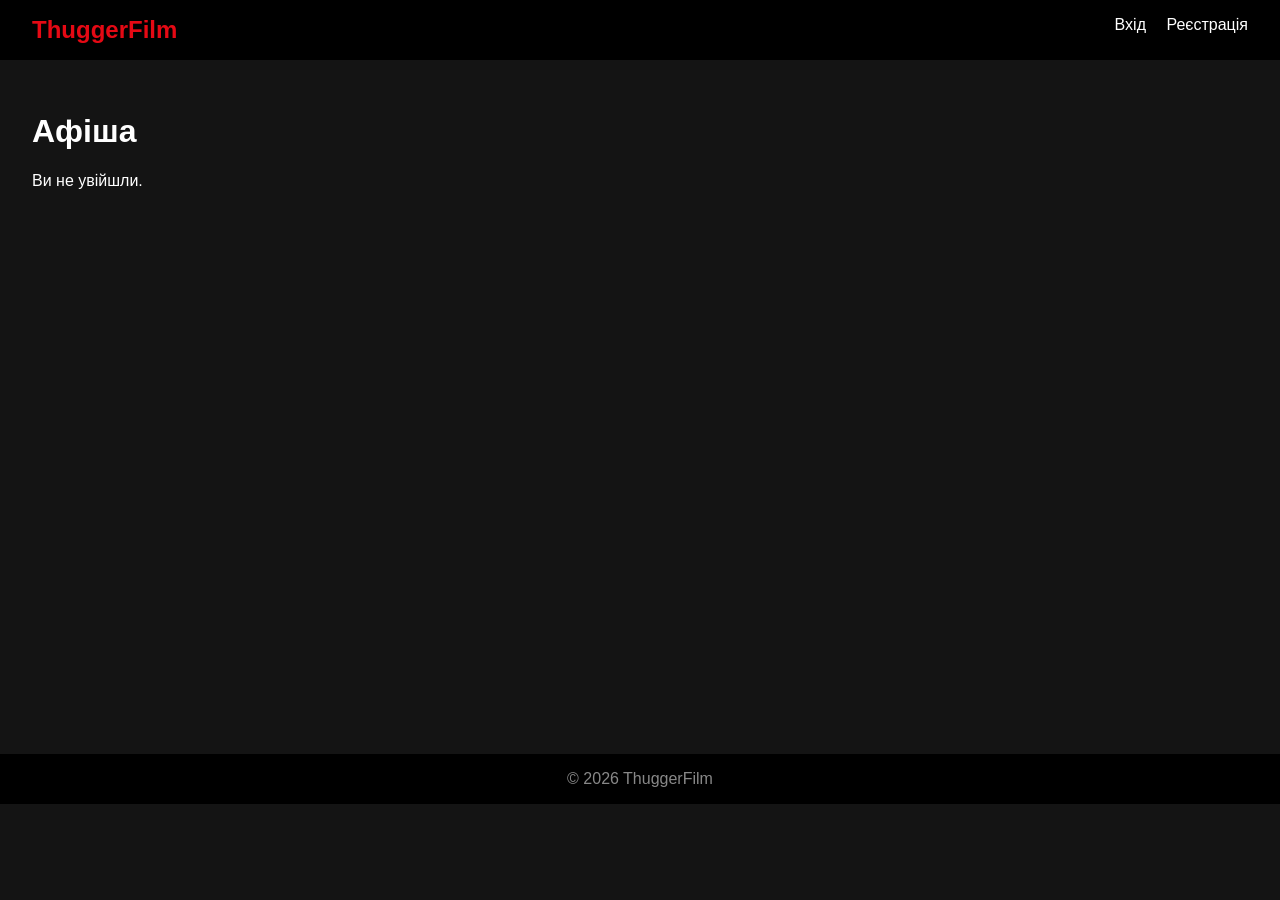
<file: index.html>
<!DOCTYPE html>
<html lang="uk">
  <head>
    <meta charset="UTF-8">
    <title>ThuggerFilm</title>
    <link rel="stylesheet" href="css/style.css">
  </head>
  <body>
    <header>
      <a href="index.html" class="logo">ThuggerFilm</a>
      <nav>
        <a href="login.html">Вхід</a>
        <a href="register.html">Реєстрація</a>
      </nav>
    </header>
    <main>
      <h1>Афіша</h1>
      <p id="welcome">Ви не увійшли.</p>
    </main>
    <footer>© 2026 ThuggerFilm</footer>
    <script src="js/api.js"></script>
    <script src="js/index.js"></script>
  </body>
</html>
</file>
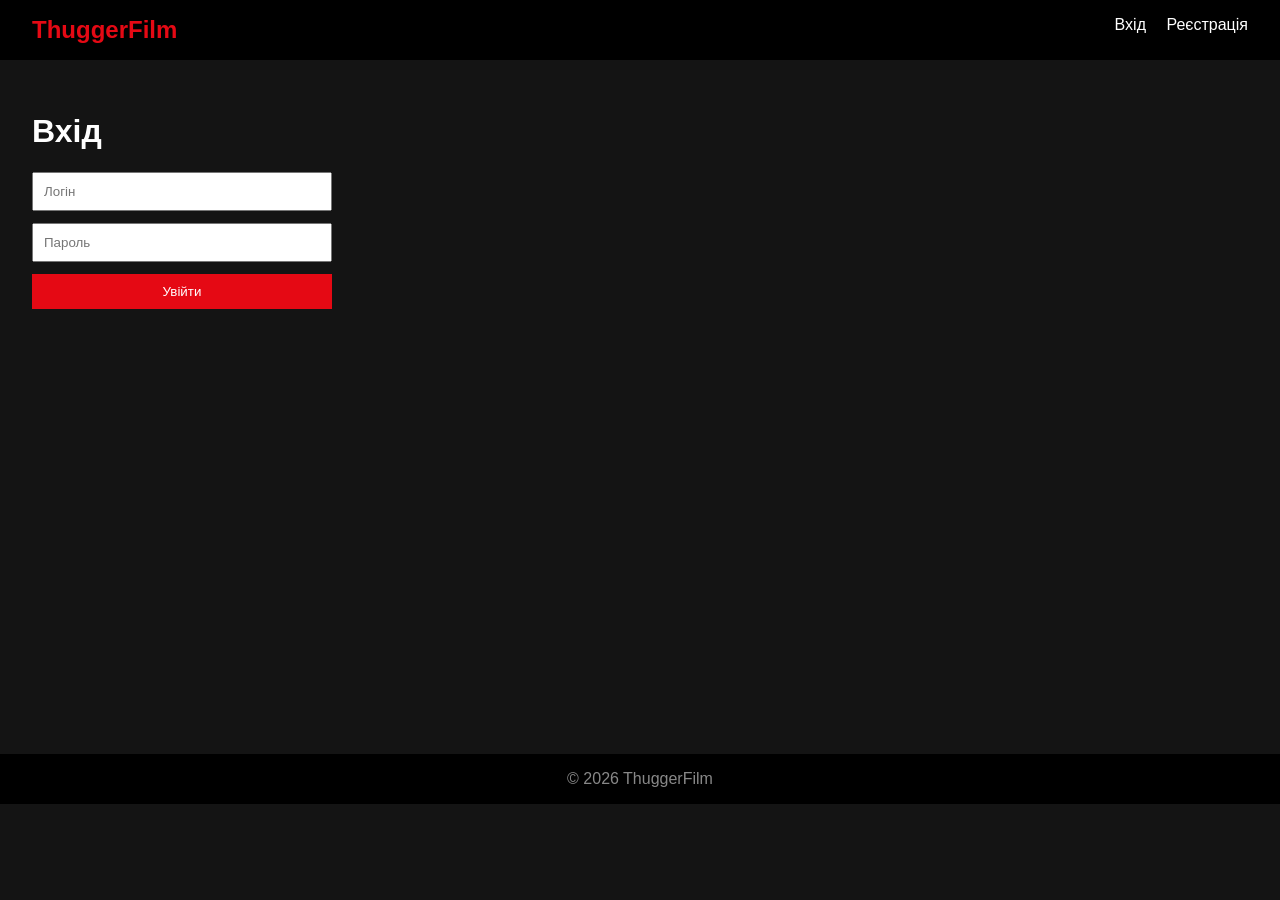
<file: login.html>
<!DOCTYPE html>
<html lang="uk">
  <head>
    <meta charset="UTF-8">
    <title>Вхід — ThuggerFilm</title>
    <link rel="stylesheet" href="css/style.css">
  </head>
  <body>
    <header>
      <a href="index.html" class="logo">ThuggerFilm</a>
      <nav>
        <a href="login.html">Вхід</a>
        <a href="register.html">Реєстрація</a>
      </nav>
    </header>
    <main>
      <h1>Вхід</h1>
      <form id="login-form">
        <input name="username" placeholder="Логін" required>
        <input name="password" type="password" placeholder="Пароль" required>
        <button type="submit">Увійти</button>
      </form>
      <p id="message"></p>
    </main>
    <footer>© 2026 ThuggerFilm</footer>
    <script src="js/api.js"></script>
    <script src="js/login.js"></script>
  </body>
</html>
</file>
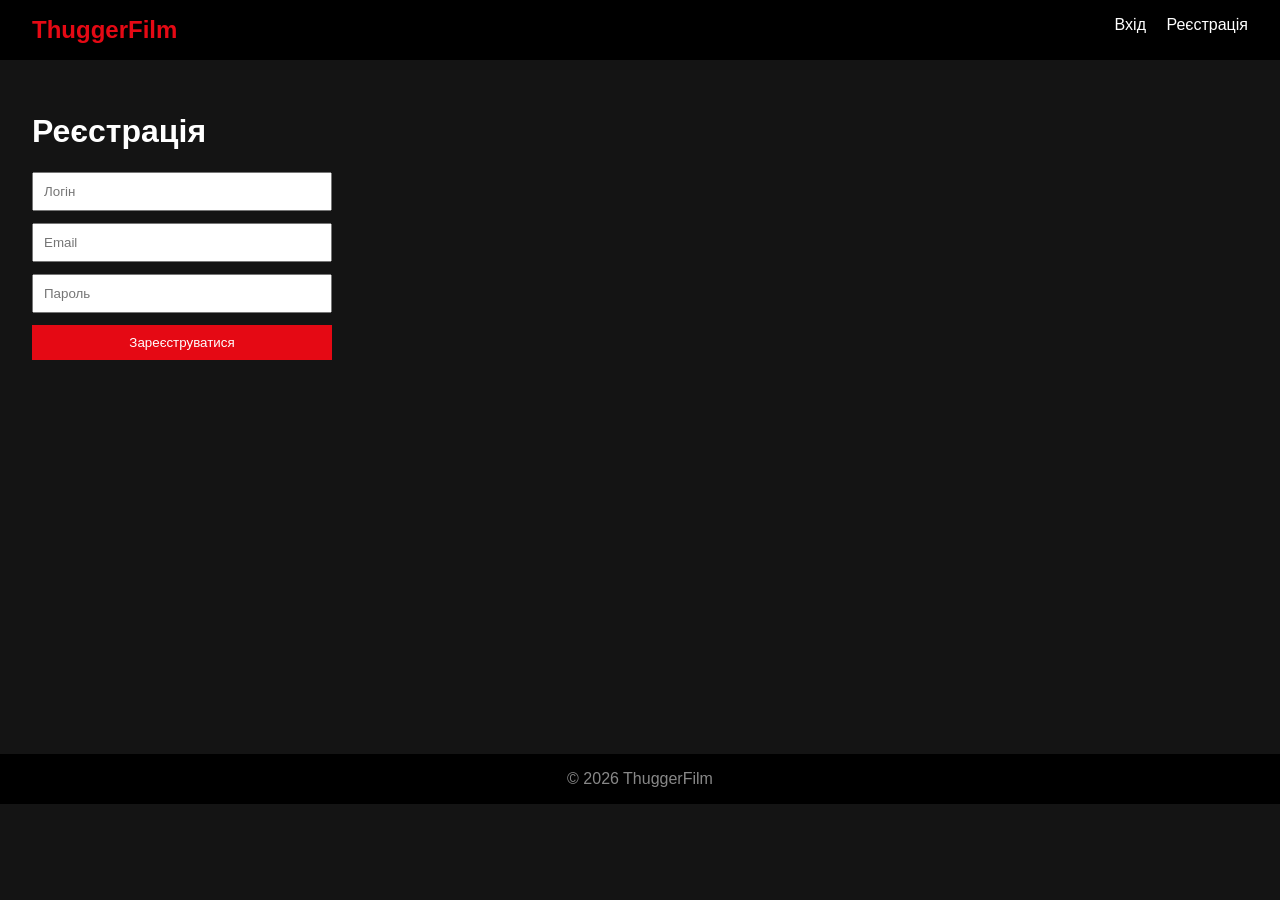
<file: register.html>
<!DOCTYPE html>
<html lang="uk">
  <head>
    <meta charset="UTF-8">
    <title>Реєстрація — ThuggerFilm</title>
    <link rel="stylesheet" href="css/style.css">
  </head>
  <body>
    <header>
      <a href="index.html" class="logo">ThuggerFilm</a>
      <nav>
        <a href="login.html">Вхід</a>
        <a href="register.html">Реєстрація</a>
      </nav>
    </header>
    <main>
      <h1>Реєстрація</h1>
      <form id="register-form">
        <input name="username" placeholder="Логін" required>
        <input name="email" type="email" placeholder="Email" required>
        <input name="password" type="password" placeholder="Пароль" required>
        <button type="submit">Зареєструватися</button>
      </form>
      <p id="message"></p>
    </main>
    <footer>© 2026 ThuggerFilm</footer>
    <script src="js/api.js"></script>
    <script src="js/register.js"></script>
  </body>
</html>
</file>
<file: css/style.css>
body {
  margin: 0;
  font-family: Arial, sans-serif;
  background: #141414;
  color: #ffffff;
}

header {
  display: flex;
  justify-content: space-between;
  padding: 16px 32px;
  background: #000000;
}

header a {
  color: #ffffff;
  margin-left: 16px;
  text-decoration: none;
}

.logo {
  color: #e50914;
  font-size: 24px;
  font-weight: bold;
  margin-left: 0;
}

main {
  min-height: 70vh;
  padding: 32px;
}

form {
  display: flex;
  flex-direction: column;
  gap: 12px;
  max-width: 300px;
}

input,
button {
  padding: 10px;
}

button {
  background: #e50914;
  color: #ffffff;
  border: none;
  cursor: pointer;
}

footer {
  padding: 16px;
  text-align: center;
  background: #000000;
  color: #888888;
}
</file>
